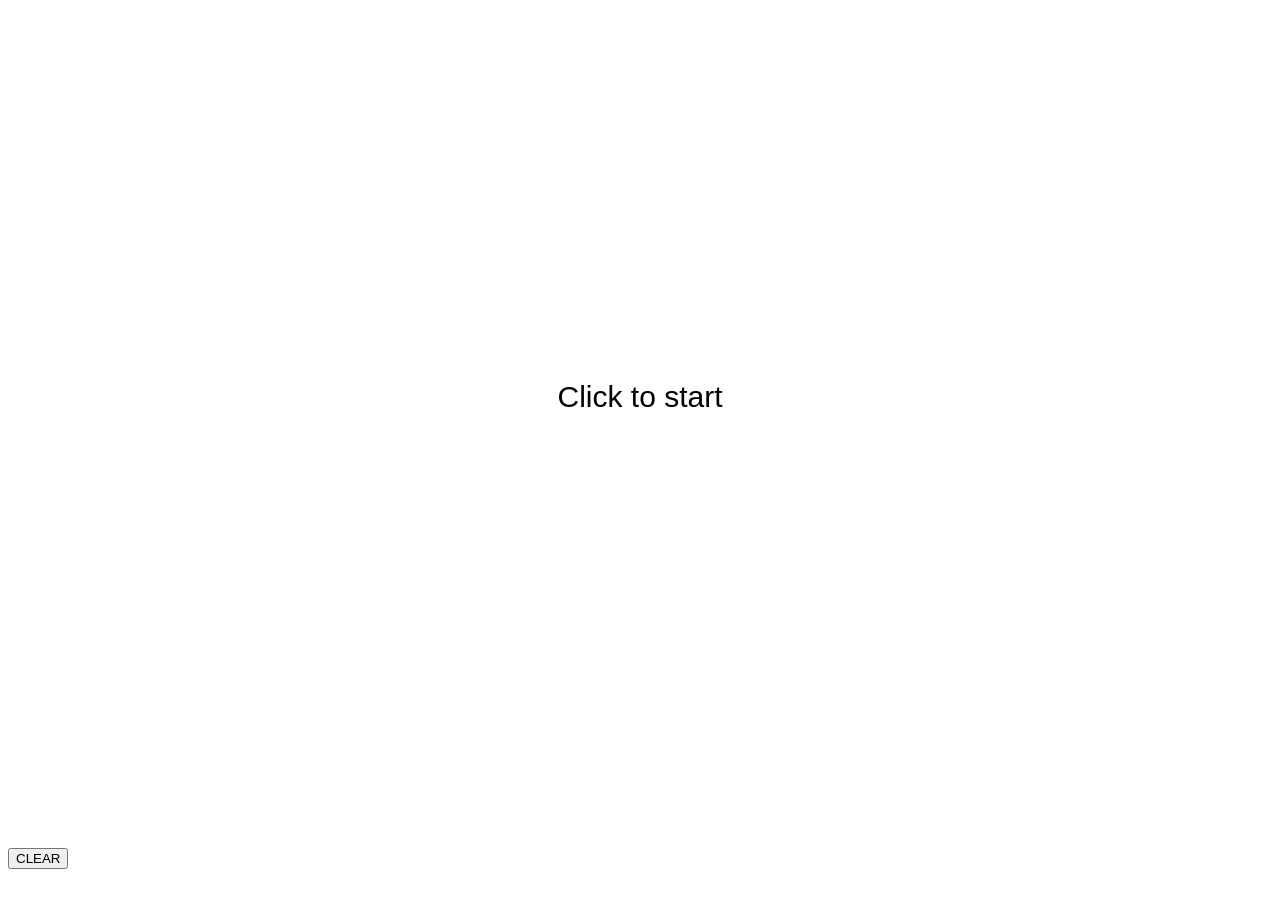
<file: index.html>
<html>
    <head>
        <meta charset="utf-8">
        <title>GLife</title>
        <link rel="stylesheet" href="style.css">
    </head>
    <body>
        <div id="game">
            <canvas id="canvas" ></canvas>
            <canvas id="canvasGrid" ></canvas>
        </div>
        <button id="buttonClear">CLEAR</button>
        <script src="app.js"></script>
    </body>
</html>
</file>
<file: style.css>
#game {
    position: relative;
    width: 100%;
    height: 95%;
}

canvas {
    width: inherit;
    height: inherit;
    position: absolute;
}
</file>
